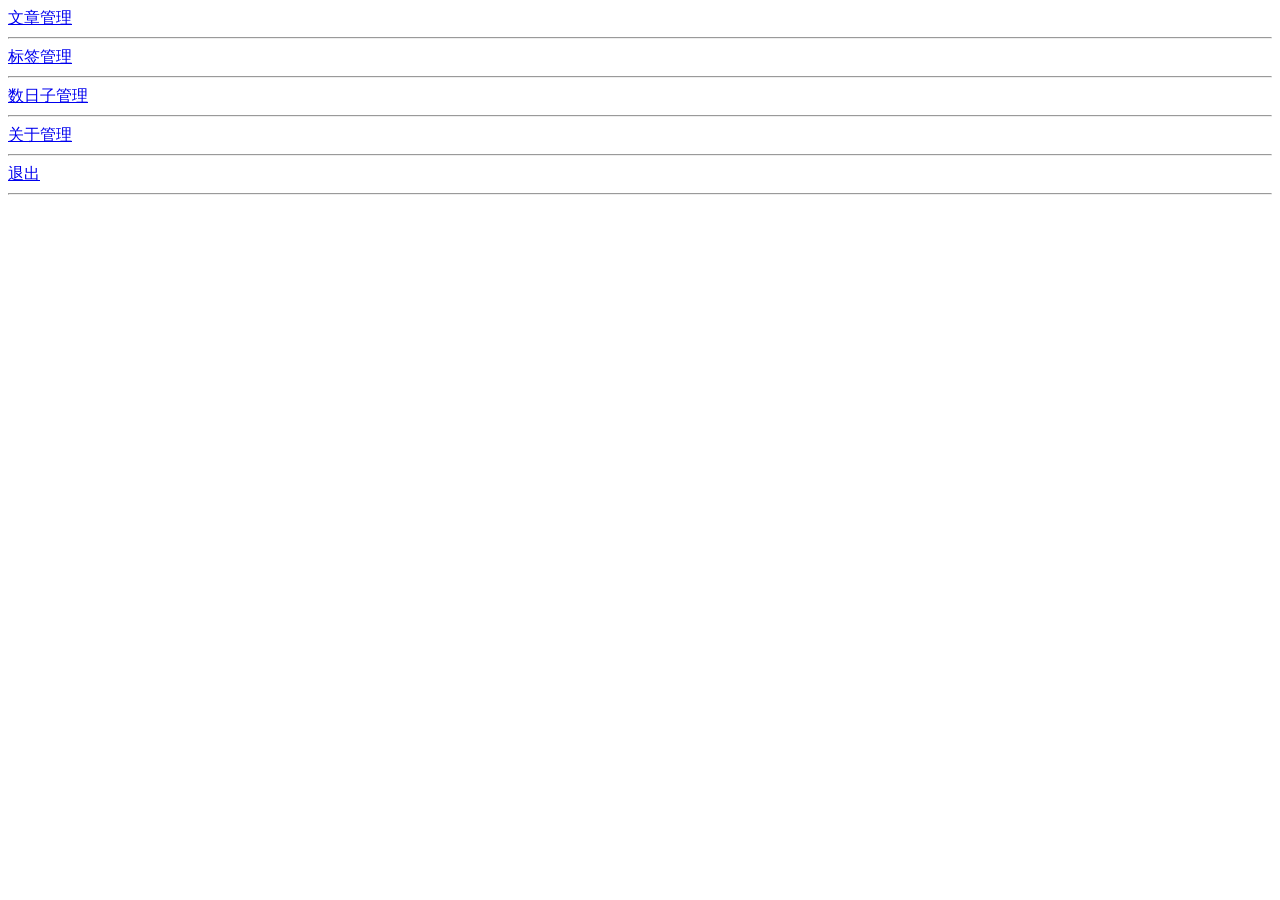
<file: src/main/resources/templates/admin/index.html>
<!DOCTYPE html>
<html lang="zh" xmlns:th="http://www.thymeleaf.org">
<head>
    <title></title>
    <link rel="stylesheet" th:href="@{'/css/reset.css'}"/>
    <link rel="stylesheet" th:href="@{'/css/main.css'}"/>
    <link rel="stylesheet" th:href="@{'/css/header.css'}"/>
    <link rel="stylesheet" th:href="@{'/css/tags.css'}"/>
    <link rel="stylesheet" th:href="@{'/css/content.css'}"/>
    <link rel="stylesheet" th:href="@{'/css/page.css'}"/>
</head>
<body>
<div class="main flex flex-column">
    <header th:replace="component/header"></header>
    <div class="main-body flex flex-column">
        <div>
            <a href="/admin/article">文章管理</a>
        </div>
        <hr/>
        <div>
            <a href="/admin/tag">标签管理</a>
        </div>
        <hr/>
        <div>
            <a href="/admin/countdays">数日子管理</a>
        </div>
        <hr/>
        <div>
            <a href="/admin/about">关于管理</a>
        </div>
        <hr/>
        <div>
            <a href="/admin/logout">退出</a>
        </div>
        <hr/>
    </div>
    <div th:replace="component/footer"></div>
</div>
</body>
</html>
</file>
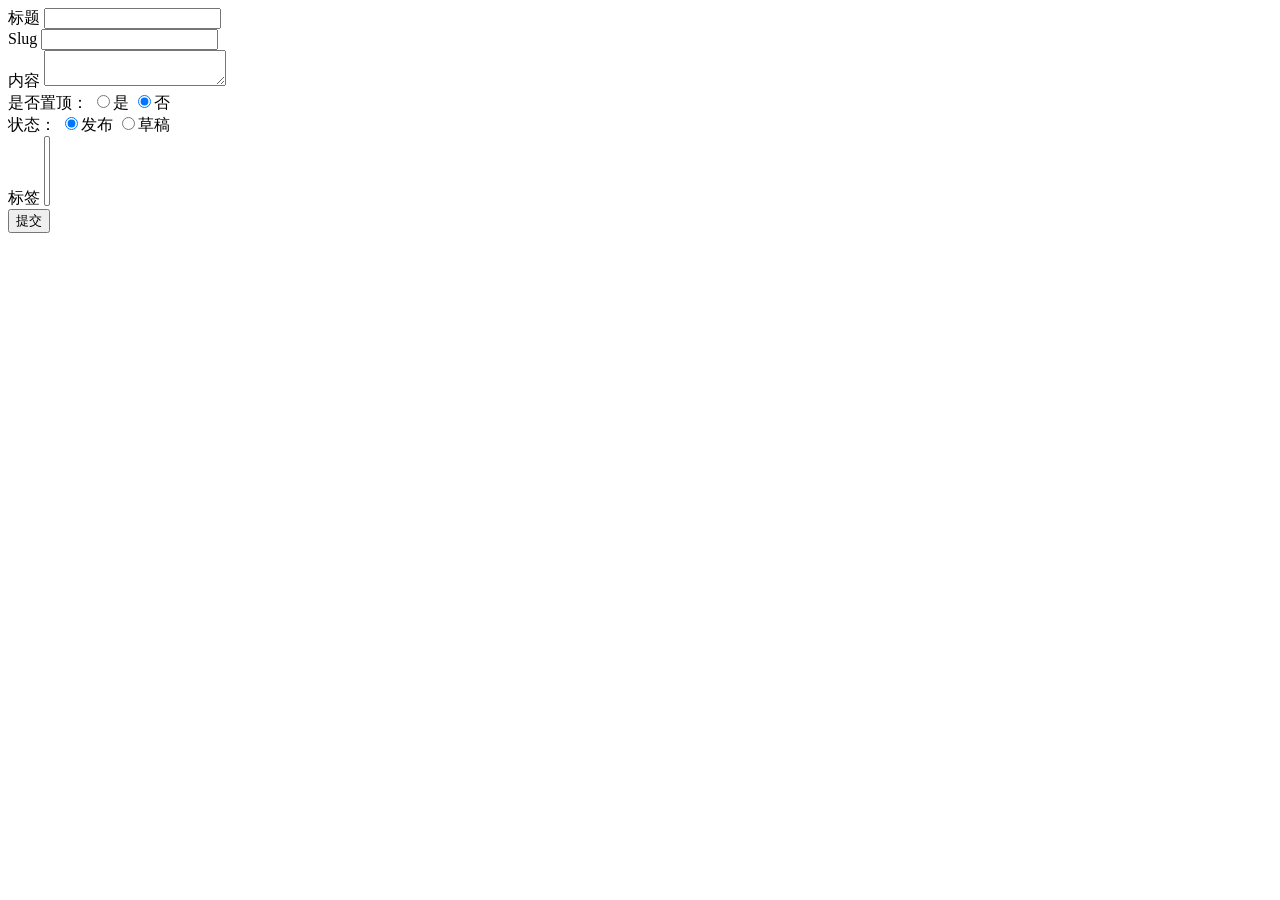
<file: src/main/resources/templates/admin/article_edit.html>
<!DOCTYPE html>
<html lang="zh" xmlns:th="http://www.thymeleaf.org">
<head>
    <title></title>
    <link rel="stylesheet" th:href="@{'/css/reset.css'}"/>
    <link rel="stylesheet" th:href="@{'/css/main.css'}"/>
    <link rel="stylesheet" th:href="@{'/css/header.css'}"/>
    <link rel="stylesheet" th:href="@{'/css/tags.css'}"/>
    <link rel="stylesheet" th:href="@{'/css/content.css'}"/>
    <link rel="stylesheet" th:href="@{'/css/page.css'}"/>
</head>
<body>
<div class="main flex flex-column">
    <header th:replace="component/header"></header>
    <div class="main-body flex flex-column">
        <div>
            <form action="/admin/article/do-edit" method="post">
                <input type="hidden" name="id" th:value="${article.id}">

                <div>
                    <label for="title">标题</label>
                    <input type="text" id="title" name="title" th:value="${article.title}" required/>
                </div>
                <div>
                    <label for="slug">Slug</label>
                    <input type="text" id="slug" name="slug" th:value="${article.slug}" required/>
                </div>
                <div>
                    <label for="content">内容</label>
                    <textarea id="content" name="content" th:text="${article.content}" required></textarea>
                </div>
                <div>
                    <label>是否置顶：</label>
                    <label><input type="radio" name="top" value="true">是</label>
                    <label><input type="radio" name="top" value="false" checked>否</label>
                </div>
                <div>
                    <label>状态：</label>
                    <label><input type="radio" name="status" value="1" checked>发布</label>
                    <label><input type="radio" name="status" value="0">草稿</label>
                </div>
                <div>
                    <label for="tags">标签</label>
                    <select id="tags" name="tags" multiple required>
                        <option th:each="tag : ${tags}"
                                th:attr="value=${tag.id}"
                                th:selected="${ article.tags.contains(tag.id) }"
                                th:text="${tag.name}"></option>
                    </select>
                </div>
                <div>
                    <button type="submit">提交</button>
                </div>
            </form>
        </div>
    </div>
    <div th:replace="component/footer"></div>
</div>
</body>
</html>
</file>
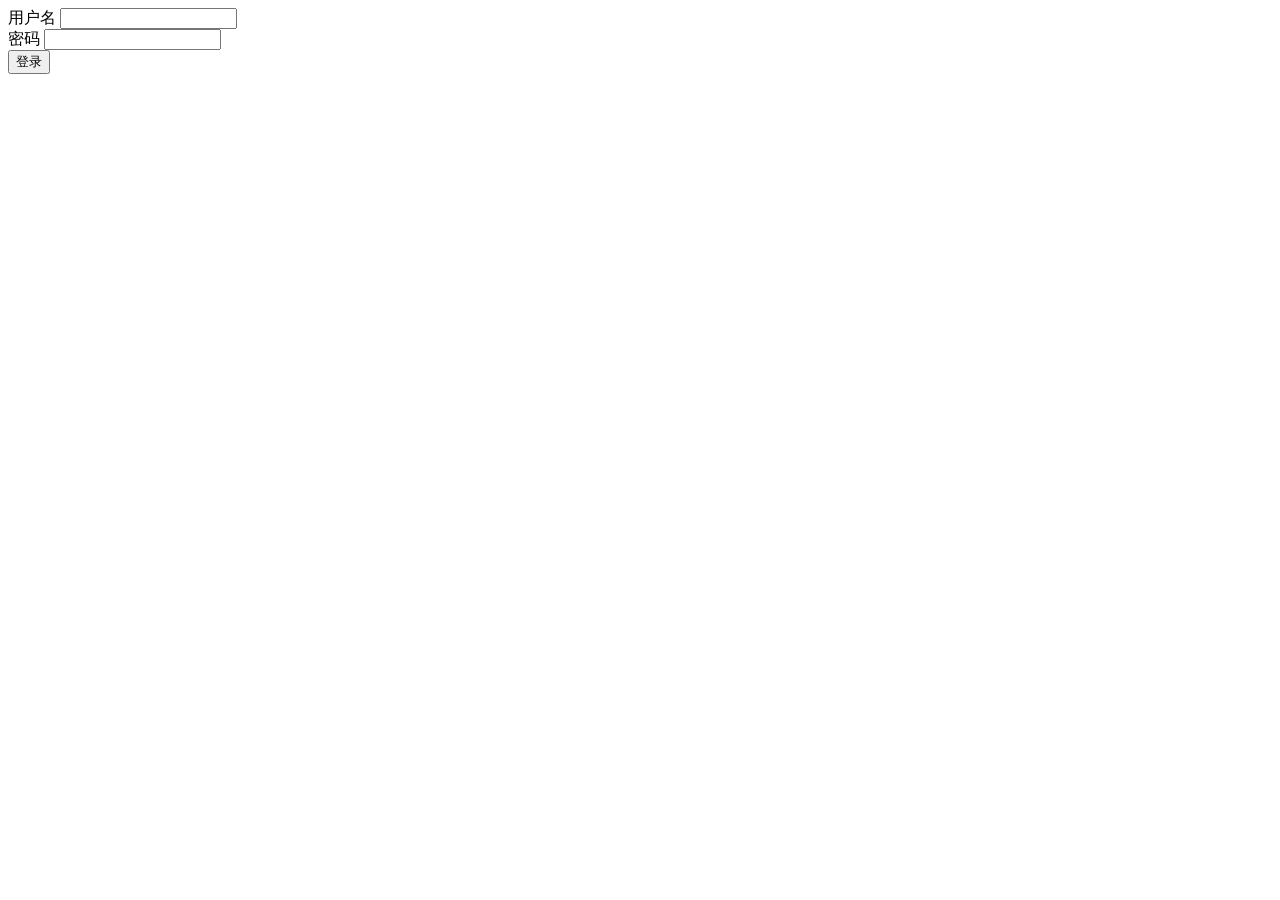
<file: src/main/resources/templates/admin/login.html>
<!DOCTYPE html>
<html lang="zh" xmlns:th="http://www.thymeleaf.org">
<head>
    <title></title>
    <link rel="stylesheet" th:href="@{'/css/reset.css'}"/>
    <link rel="stylesheet" th:href="@{'/css/main.css'}"/>
    <link rel="stylesheet" th:href="@{'/css/header.css'}"/>
    <link rel="stylesheet" th:href="@{'/css/tags.css'}"/>
    <link rel="stylesheet" th:href="@{'/css/content.css'}"/>
    <link rel="stylesheet" th:href="@{'/css/page.css'}"/>
</head>
<body>
<div class="main flex flex-column">
    <header th:replace="component/header"></header>
    <div class="main-body flex flex-column">
        <div class="flex flex-column">
            <form action="/admin/do-login" method="post">
                <div>
                    <label for="username">用户名</label>
                    <input type="text" id="username" name="username" required/>
                </div>
                <div>
                    <label for="password">密码</label>
                    <input type="password" id="password" name="password" required/>
                </div>
                <div>
                    <button type="submit">登录</button>
                </div>
            </form>
        </div>
    </div>
    <div th:replace="component/footer"></div>
</div>
</body>
</html>
</file>
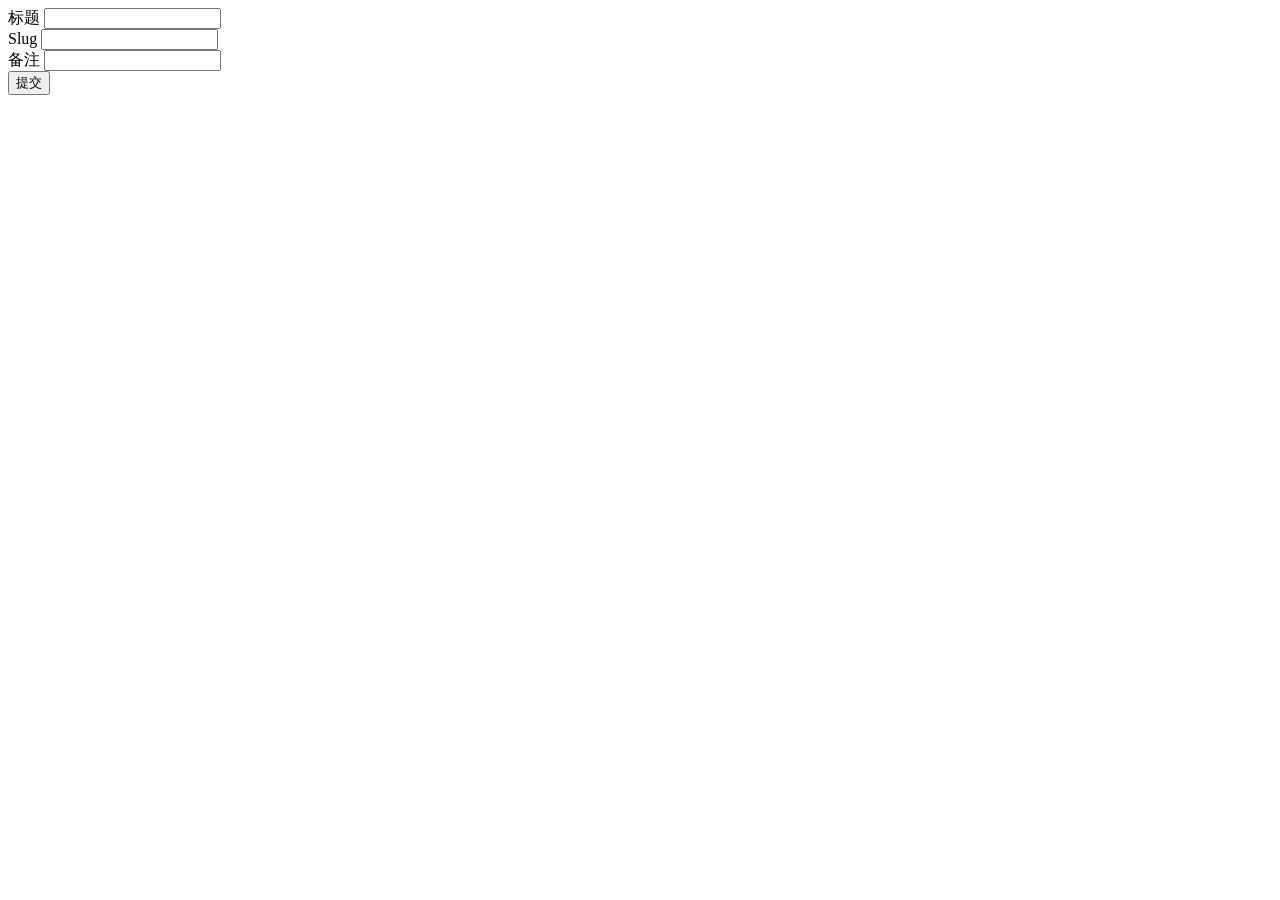
<file: src/main/resources/templates/admin/tag_edit.html>
<!DOCTYPE html>
<html lang="zh" xmlns:th="http://www.thymeleaf.org">
<head>
    <title></title>
    <link rel="stylesheet" th:href="@{'/css/reset.css'}"/>
    <link rel="stylesheet" th:href="@{'/css/main.css'}"/>
    <link rel="stylesheet" th:href="@{'/css/header.css'}"/>
    <link rel="stylesheet" th:href="@{'/css/tags.css'}"/>
    <link rel="stylesheet" th:href="@{'/css/content.css'}"/>
    <link rel="stylesheet" th:href="@{'/css/page.css'}"/>
</head>
<body>
<div class="main flex flex-column">
    <header th:replace="component/header"></header>
    <div class="main-body flex flex-column">
        <div>
            <form action="/admin/tag/do-edit" method="post">
                <input type="hidden" name="id" th:value="${tag.id}">

                <div>
                    <label for="name">标题</label>
                    <input type="text" id="name" name="name" th:value="${tag.name}" required/>
                </div>
                <div>
                    <label for="slug">Slug</label>
                    <input type="text" id="slug" name="slug" th:value="${tag.slug}" required/>
                </div>
                <div>
                    <label for="remark">备注</label>
                    <input type="text" id="remark" name="remark" th:value="${tag.remark}"/>
                </div>
                <div>
                    <button type="submit">提交</button>
                </div>
            </form>
        </div>
    </div>
    <div th:replace="component/footer"></div>
</div>
</body>
</html>
</file>
